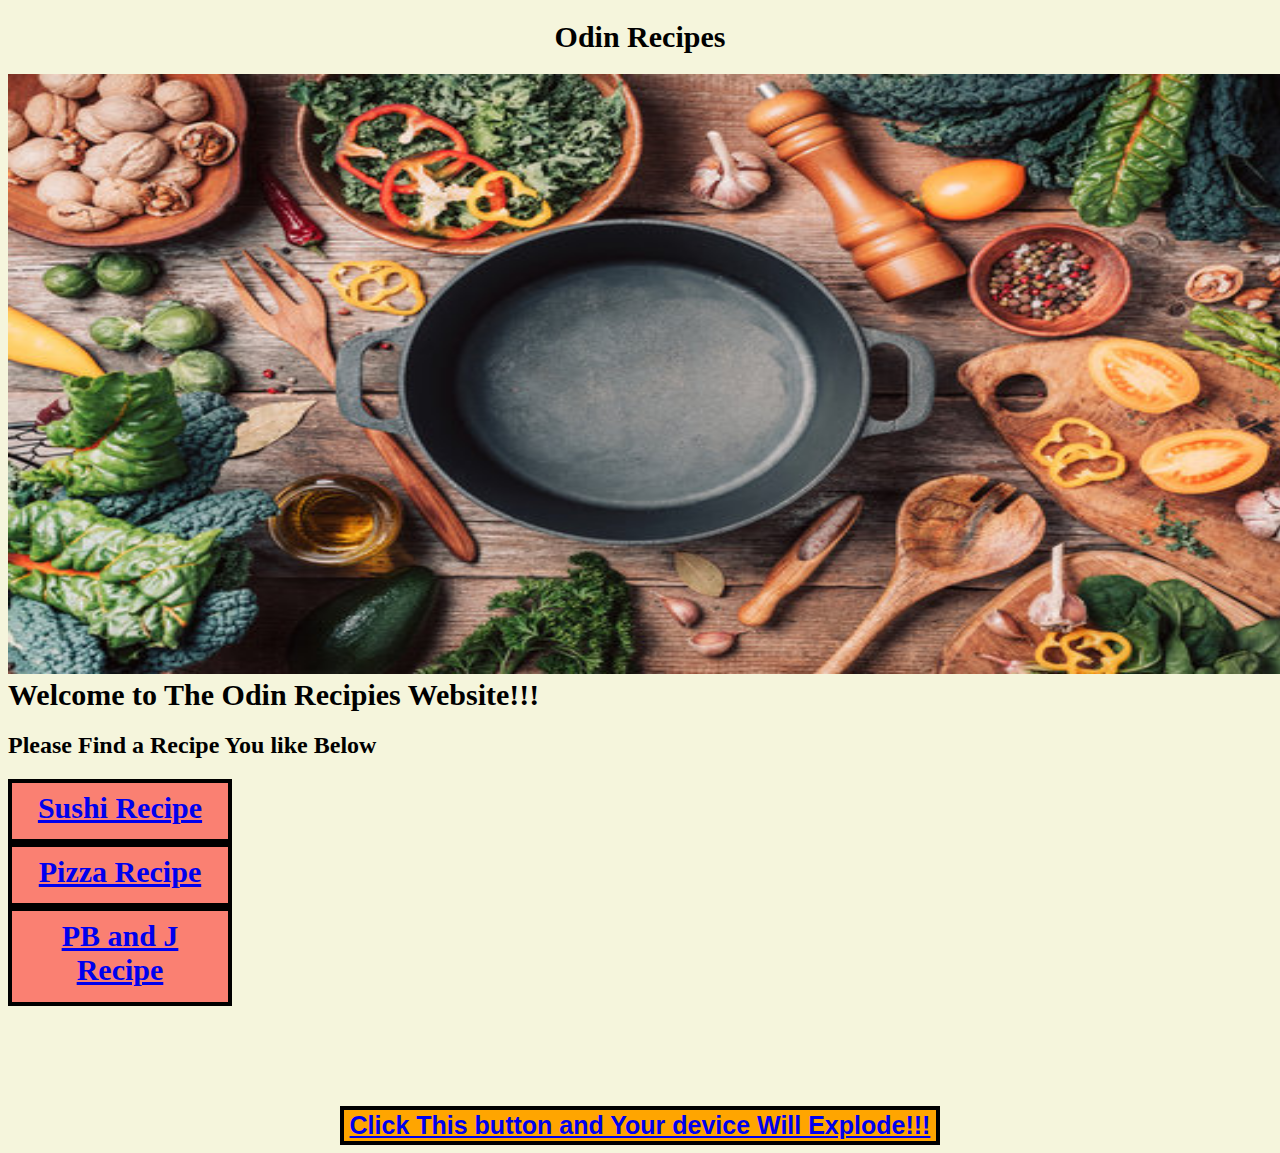
<file: index.html>
<!DOCTYPE html>

<html lang="en">
    <head>
        <meta charset="UTF-8">
        <title>Recipes Website</title>
        <link rel="stylesheet" href="style.css">
    </head>

    <body>
        <h1 class="index-top-page-name size-header">Odin Recipes</h1>
        <img src="./img/mainLandingIMG.jpg" alt="A picture of cooking" height="600" width="1300">
        <div class="size-header">Welcome to The Odin Recipies Website!!!</div>
            <h2>Please Find a Recipe You like Below</h2>
        <div class="size-header">
            <div class="one"><a href="./recipes/sushi.html" target="_blank" rel="noopener noreference">Sushi Recipe</a></div>
            <div class="two"><a href="./recipes/pizza.html" target="_blank" rel="noopener noreference">Pizza Recipe</a></div>
            <div class="three"><a href="./recipes/sandwich.html" target="_blank" rel="noopener noreference">PB and J Recipe</a></div>
        </div>

        <div class="button-container">
            <button class="button"><a href="https://www.youtube.com/watch?v=Hgp13swuPD8" target="_blank" rel="noopener noreference">Click This button and Your device Will Explode!!!</a></button>
        </div>
        
        
    </body>

    

</html>


<!--


<ul class="size-header">
    <li><a href="./recipes/sushi.html" target="_blank" rel="noopener noreference">Sushi Recipe</a></li>
    <li><a href="./recipes/pizza.html" target="_blank" rel="noopener noreference">Pizza Recipe</a></li>
    <li><a href="./recipes/sandwich.html" target="_blank" rel="noopener noreference">PB and J Recipe</a></li>
</ul>







-->
</file>
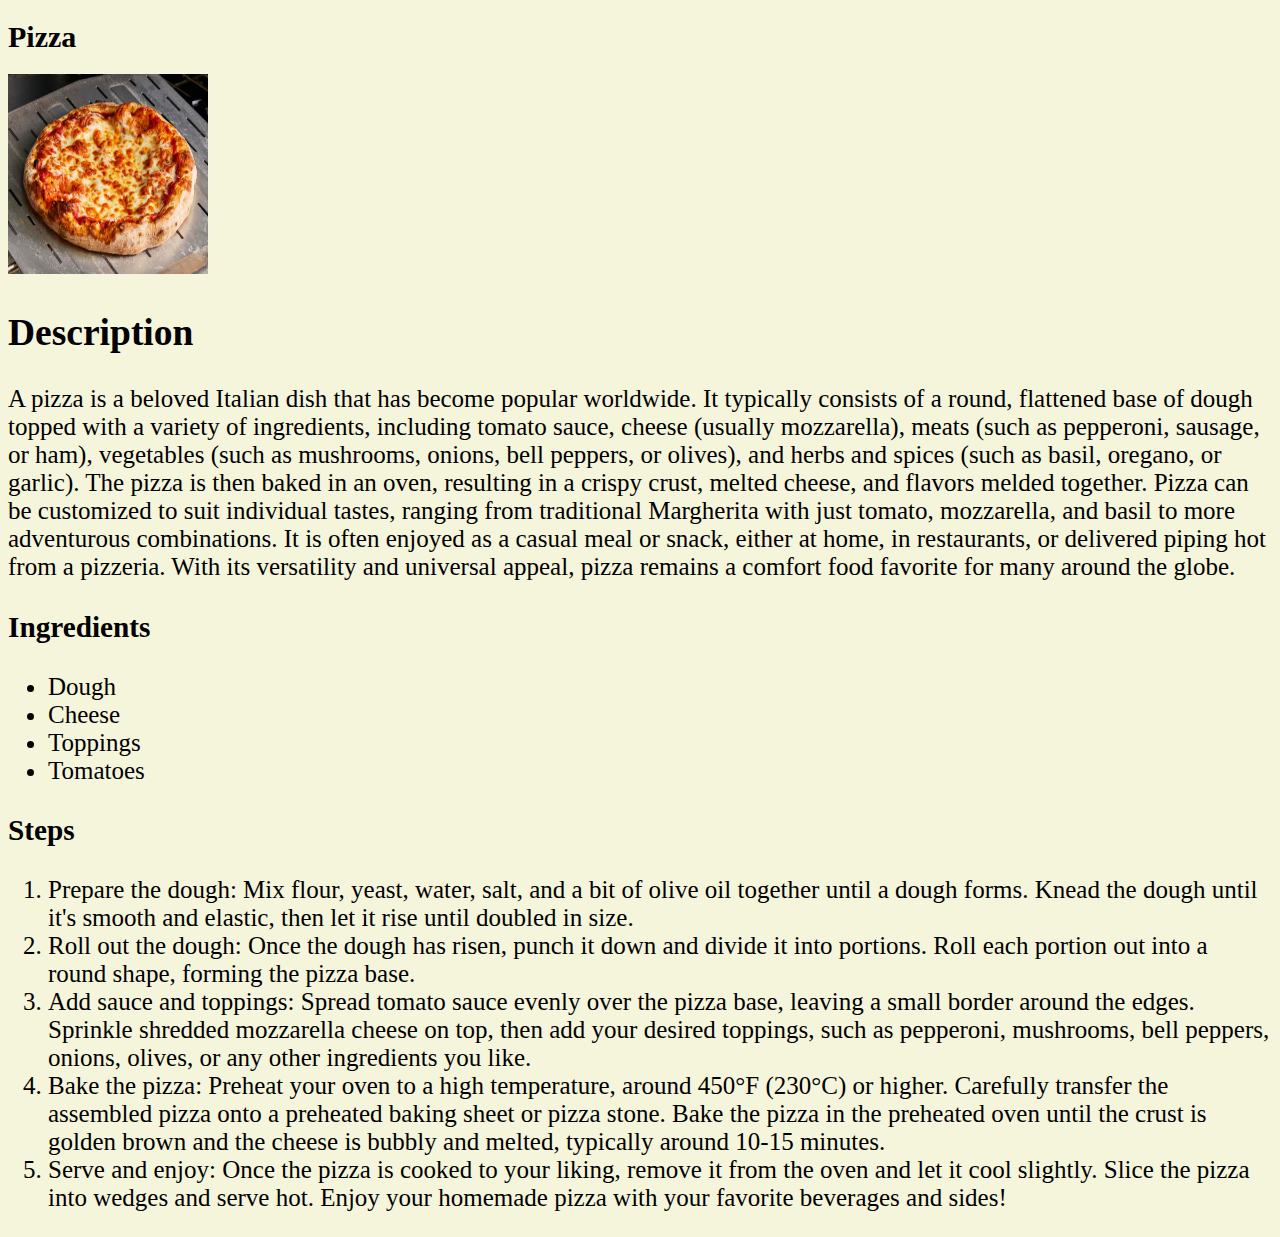
<file: recipes/pizza.html>
<!DOCTYPE html>

<html lang="rn">
    <head>
        <meta charset="UTF-8">
        <title>Pizza Recipe</title>
        <link rel="stylesheet" href="../style.css">
    </head>
    <body class="size-body">
        <h1 class="size-header">Pizza</h1>
        <img src="../img/pizza_img.jpg" alt="Picture of a pizza" height="200" width="200">
        <h2>Description</h2>
            <p>
                A pizza is a beloved Italian dish that has become popular worldwide. 
                It typically consists of a round, flattened base of dough topped with a 
                variety of ingredients, including tomato sauce, cheese (usually mozzarella),
                 meats (such as pepperoni, sausage, or ham), vegetables (such as mushrooms, 
                 onions, bell peppers, or olives), and herbs and spices (such as basil, oregano, 
                 or garlic). The pizza is then baked in an oven, resulting in a crispy crust, melted cheese, 
                 and flavors melded together. Pizza can be customized to suit individual tastes, ranging from 
                 traditional Margherita with just tomato, mozzarella, and basil to more adventurous 
                 combinations. It is often enjoyed as a casual meal or snack, either at home, in 
                 restaurants, or delivered piping hot from a pizzeria. With its versatility and universal 
                 appeal, pizza remains a comfort food favorite for many around the globe.
            </p>
        <h3>Ingredients</h3>
            <ul>
                <li>Dough</li>
                <li>Cheese</li>
                <li>Toppings</li>
                <li>Tomatoes</li>
            </ul>
        <h3>Steps</h3>
            <ol>
                <li>Prepare the dough: Mix flour, yeast, water, salt, and a bit of olive oil together until a dough forms. Knead the dough until it's smooth and elastic, then let it rise until doubled in size.</li>
                <li>Roll out the dough: Once the dough has risen, punch it down and divide it into portions. Roll each portion out into a round shape, forming the pizza base.</li>
                <li>Add sauce and toppings: Spread tomato sauce evenly over the pizza base, leaving a small border around the edges. Sprinkle shredded mozzarella cheese on top, then add your desired toppings, such as pepperoni, mushrooms, bell peppers, onions, olives, or any other ingredients you like.</li>
                <li>Bake the pizza: Preheat your oven to a high temperature, around 450°F (230°C) or higher. Carefully transfer the assembled pizza onto a preheated baking sheet or pizza stone. Bake the pizza in the preheated oven until the crust is golden brown and the cheese is bubbly and melted, typically around 10-15 minutes.</li>
                <li>Serve and enjoy: Once the pizza is cooked to your liking, remove it from the oven and let it cool slightly. Slice the pizza into wedges and serve hot. Enjoy your homemade pizza with your favorite beverages and sides!</li>
            </ol>

    </body>
</html>
</file>
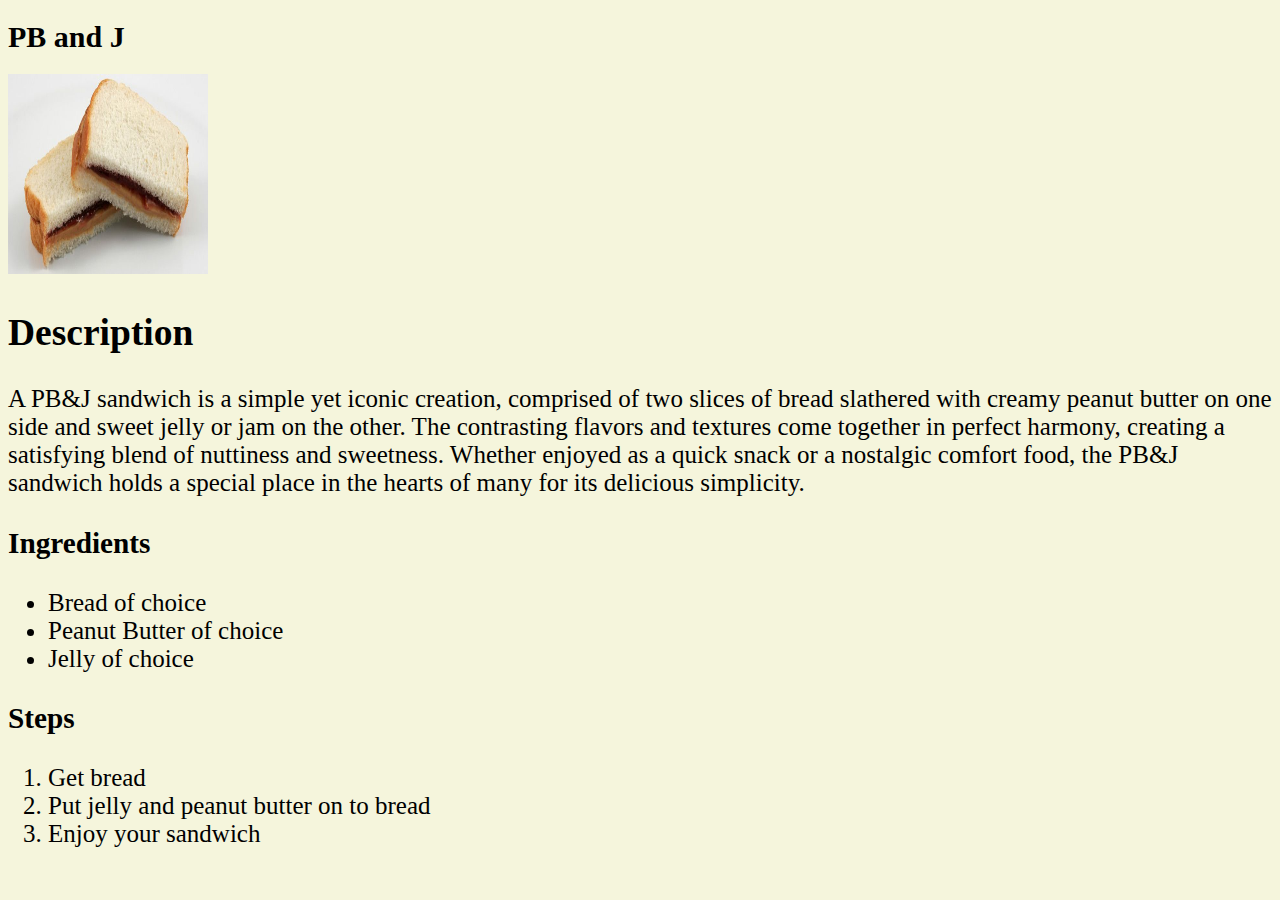
<file: recipes/sandwich.html>
<!DOCTYPE html>

<html lang="en">
    <head>
        <meta charset="UTF-8">
        <title>PB and J Recipe</title>
        <link rel="stylesheet" href="../style.css">
    </head>

    <body class="size-body">
        <h1 class="size-header">PB and J</h1>
        <img src="../img/PBsandwich.jpg" alt="A picture of a sanwhich" height="200" width="200">
        <h2>Description</h2>
            <p>
                A PB&J sandwich is a simple yet iconic creation, 
                comprised of two slices of bread slathered with creamy 
                peanut butter on one side and sweet jelly or jam on the 
                other. The contrasting flavors and textures come together in 
                perfect harmony, creating a satisfying blend of nuttiness and 
                sweetness. Whether enjoyed as a quick snack or a nostalgic comfort 
                food, the PB&J sandwich holds a special place in the hearts of many 
                for its delicious simplicity.
            </p>
        <h3>Ingredients</h3>
            <ul>
                <li>Bread of choice</li>
                <li>Peanut Butter of choice</li>
                <li>Jelly of choice</li>
            </ul>
        <h3>Steps</h3>
            <ol>
                <li>Get bread</li>
                <li>Put jelly and peanut butter on to bread</li>
                <li>Enjoy your sandwich</li>
            </ol>

    </body>



</html>
</file>
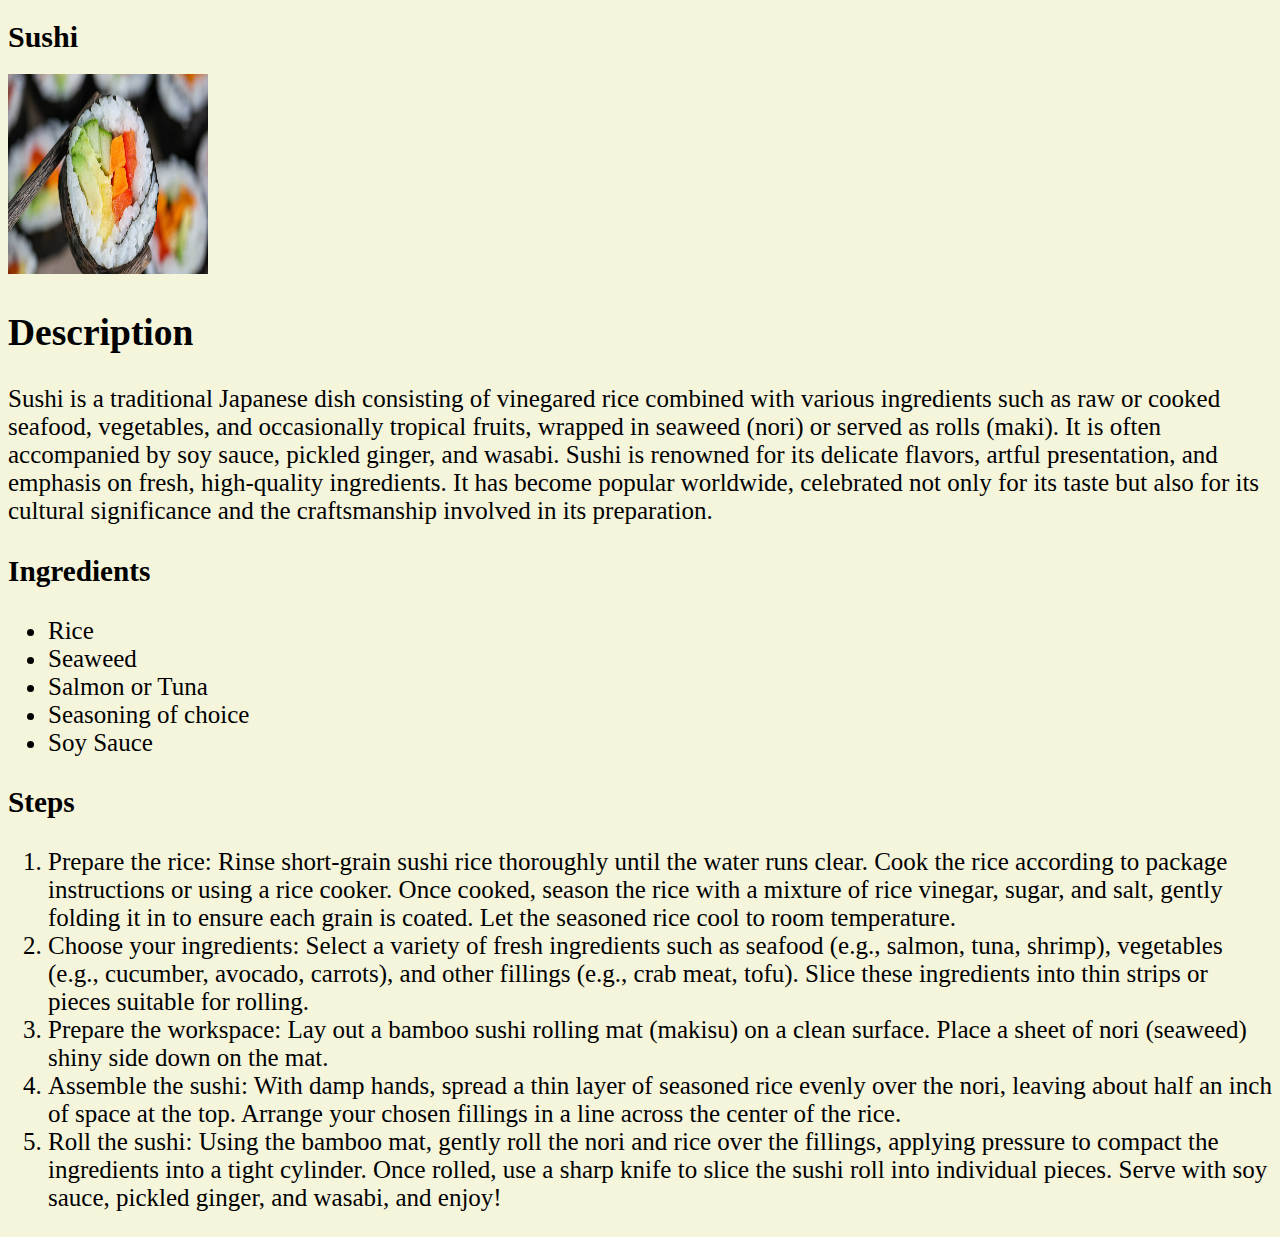
<file: recipes/sushi.html>
<!DOCTYPE html>

<html lang="en">
    <head>
        <meta charset="UTF-8">
        <title>Sushi</title>
        <link rel="stylesheet" href="../style.css">
    </head>

    <body class="size-body">
        <h1 class="size-header">Sushi</h1>
        <img src="../img/sushi_img.jpg" alt="A picture of sushi" height="200" width="200">
        <h2>Description</h2>
            <p>
                Sushi is a traditional Japanese dish consisting of vinegared rice combined with 
                various ingredients such as raw or cooked seafood, vegetables, and occasionally 
                tropical fruits, wrapped in seaweed (nori) or served as rolls (maki). It is often 
                accompanied by soy sauce, pickled ginger, and wasabi. Sushi is renowned for its delicate 
                flavors, artful presentation, and emphasis on fresh, high-quality ingredients. It has 
                become popular worldwide, celebrated not only for its taste but also for its cultural 
                significance and the craftsmanship involved in its preparation.
            </p>
        <h3>Ingredients</h3>
            <ul>
                <li>Rice</li>
                <li>Seaweed</li>
                <li>Salmon or Tuna</li>
                <li>Seasoning of choice</li>
                <li>Soy Sauce</li>
            </ul>
        <h3>Steps</h3>
            <ol>
                <li>Prepare the rice: Rinse short-grain sushi rice thoroughly until the water runs clear. Cook the rice according to package instructions or using a rice cooker. Once cooked, season the rice with a mixture of rice vinegar, sugar, and salt, gently folding it in to ensure each grain is coated. Let the seasoned rice cool to room temperature.</li>
                <li>Choose your ingredients: Select a variety of fresh ingredients such as seafood (e.g., salmon, tuna, shrimp), vegetables (e.g., cucumber, avocado, carrots), and other fillings (e.g., crab meat, tofu). Slice these ingredients into thin strips or pieces suitable for rolling.</li>
                <li>Prepare the workspace: Lay out a bamboo sushi rolling mat (makisu) on a clean surface. Place a sheet of nori (seaweed) shiny side down on the mat.</li>
                <li>Assemble the sushi: With damp hands, spread a thin layer of seasoned rice evenly over the nori, leaving about half an inch of space at the top. Arrange your chosen fillings in a line across the center of the rice.</li>
                <li>Roll the sushi: Using the bamboo mat, gently roll the nori and rice over the fillings, applying pressure to compact the ingredients into a tight cylinder. Once rolled, use a sharp knife to slice the sushi roll into individual pieces. Serve with soy sauce, pickled ginger, and wasabi, and enjoy!</li>
            </ol>
    </body>

</html>
</file>
<file: style.css>
body {
    background-color: beige;
}


.index-top-page-name {
    text-align: center;
}

.size-header {
    font-size: 30px;
    font-weight: bold;
}

.size-body {
    font-size: 25px;
}

.button {
    background-color: orange;
    font-size: 25px;
    font-weight: bold;
    border: 4px solid black;
}

.button-container {
    text-align: center;
    margin-top: 100px;
}

.one {
    background-color: salmon;
    border: 4px solid black;
    width: 200px;
    height: 40px;
    text-align: center;
    padding: 8px;
}

.two {
    background-color: salmon;
    border: 4px solid black;
    width: 200px;
    height: 40px;
    text-align: center;
    padding: 8px;
}

.three {
    background-color: salmon;
    border: 4px solid black;
    width: 200px;
    height: 75px;
    text-align: center;
    padding: 8px;
}
</file>
